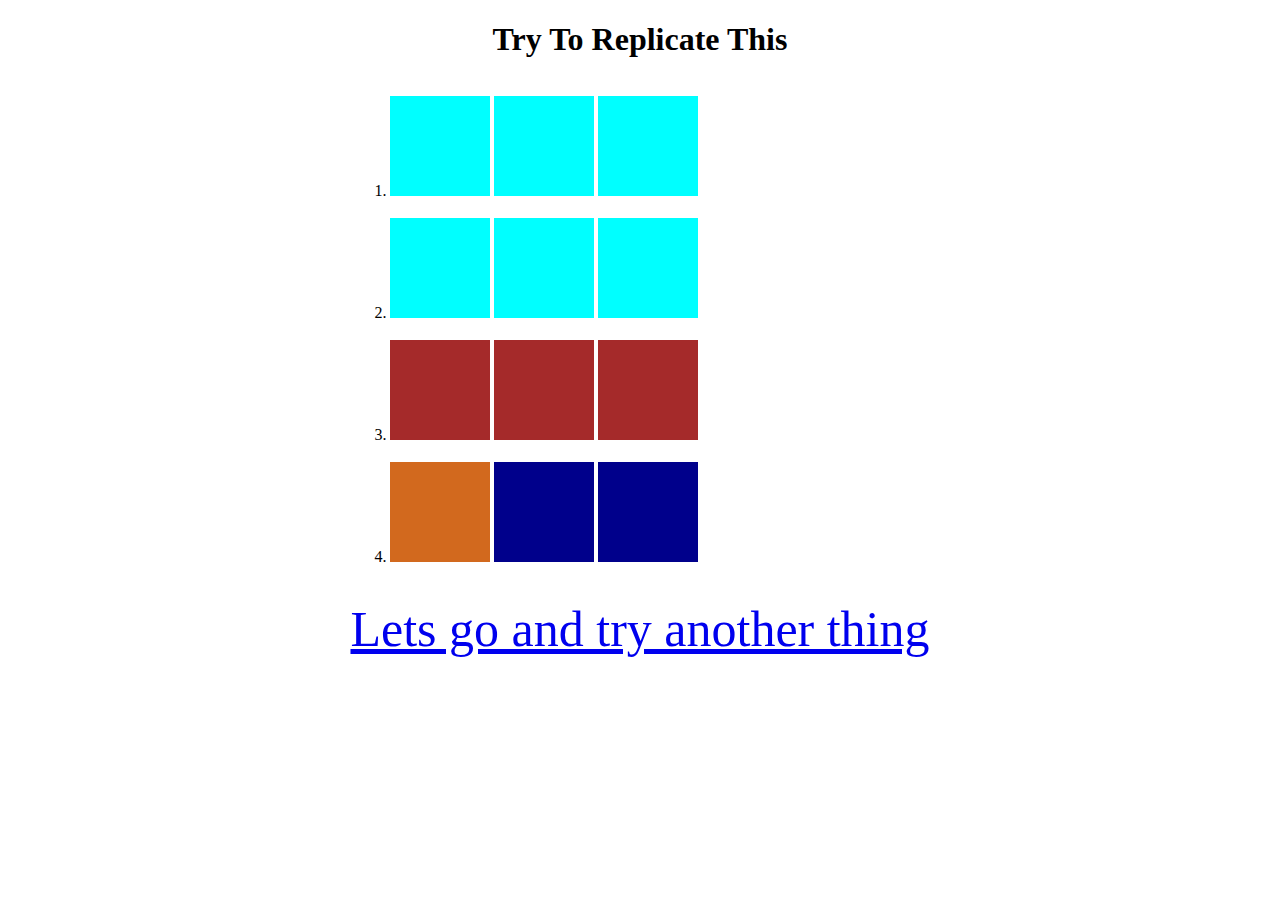
<file: index.html>
<!DOCTYPE html>
<html lang="en">
<head>
    <meta charset="UTF-8">
    <meta http-equiv="X-UA-Compatible" content="IE=edge">
    <meta name="viewport" content="width=device-width, initial-scale=1.0">
    <title>Document</title>
    <link rel="stylesheet" href="./index.css">
</head>
<body>
    <h1 align="center">Try To Replicate This</h1>
    <div class="set-loc">
        

        <div class="head">
            <ol>
                <li>
                    
                        <div class="box1"></div>
                        <div class="box1"></div>
                        <div class="box1"></div>   
                    
                </li>
                <br>

                <li>
                    
                        <div class="box2"></div>
                        <div class="box2"></div>
                        <div class="box2"></div>   
                    
                </li>
                <br>

                <li>
                    
                        <div class="box3"></div>
                        <div class="box3"></div>
                        <div class="box3"></div>   
                    
                </li><br>

                <li>
                    
                        <div class="box4"></div>
                        <div class="box5"></div>
                        <div class="box6"></div>   
                    
                </li>
                <br>
            </ol>
            <a href="./index2.html" class="button">Lets go and try another thing</a>
        </div>


    </div>
</body>
</html>
</file>
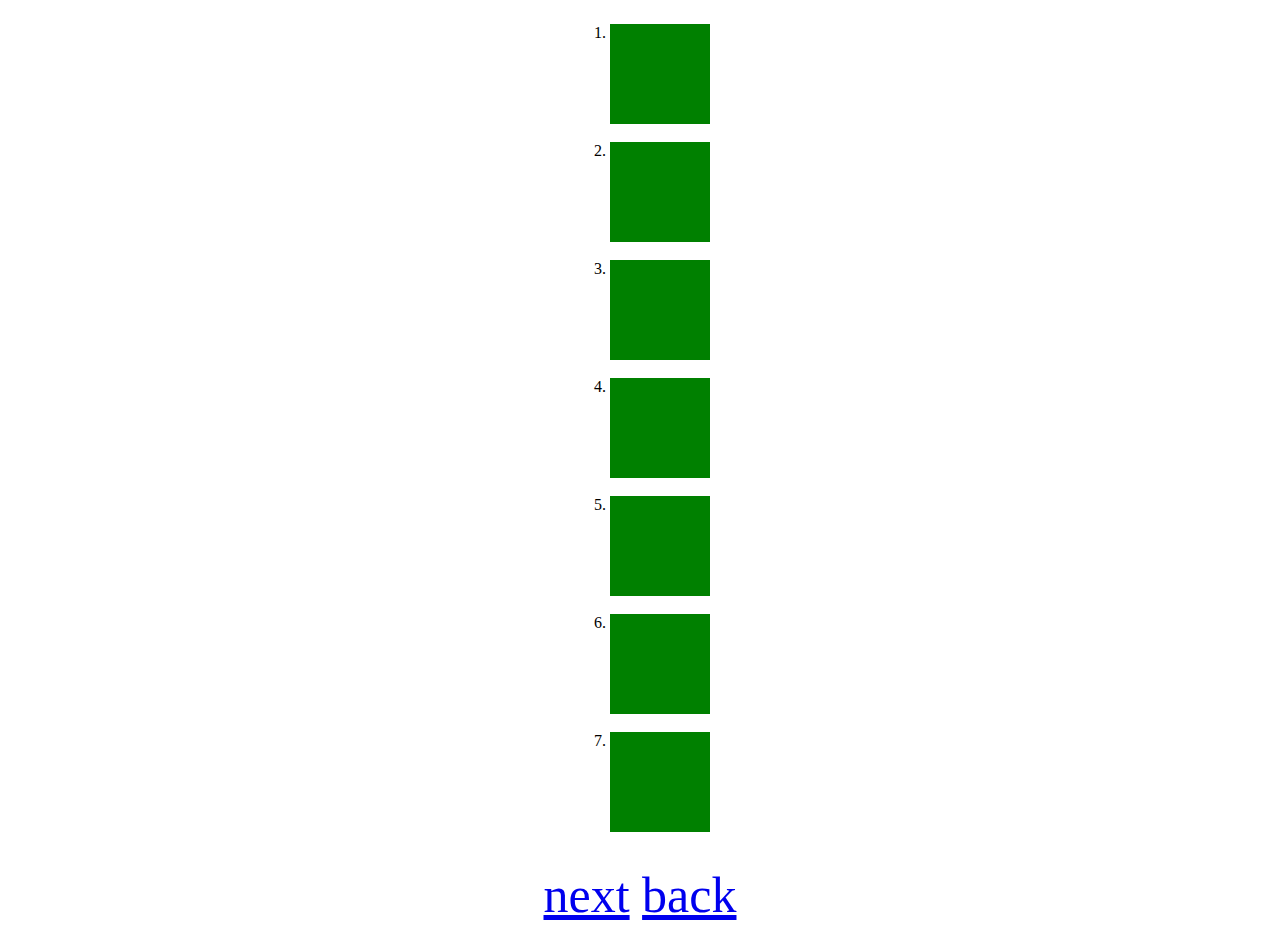
<file: index2.html>
<!DOCTYPE html>
<html lang="en">
<head>
    <meta charset="UTF-8">
    <meta http-equiv="X-UA-Compatible" content="IE=edge">
    <meta name="viewport" content="width=device-width, initial-scale=1.0">
    <title>Document</title>
    <link rel="stylesheet" href="./index2.css">
</head>
<body>
    <div class="container" >
        <ol>
            <li>
                <div class="box box1">

                </div>
            </li>
            <br>
            <li>
                <div class="box box2">

                </div>
            </li>
            <br>
            <li>
                <div class="box box3">

                </div>
            </li>
            <br>
            <li>
                <div class="box box4">

                </div>
            </li>
            <br>
            <li>
                <div class="box box5">

                </div>
            </li>
            <br>
            <li>
                <div class="box box6">

                </div>
            </li>
            <br>
            <li>
                <div class="box box7">

                </div>
            </li>
            <br>
        </ol>
        
    </div>

    <div class="button">
        <a href="./index3.html">next</a>
        <a href="./index.html">back</a>
    </div>
</body>
</html>
</file>
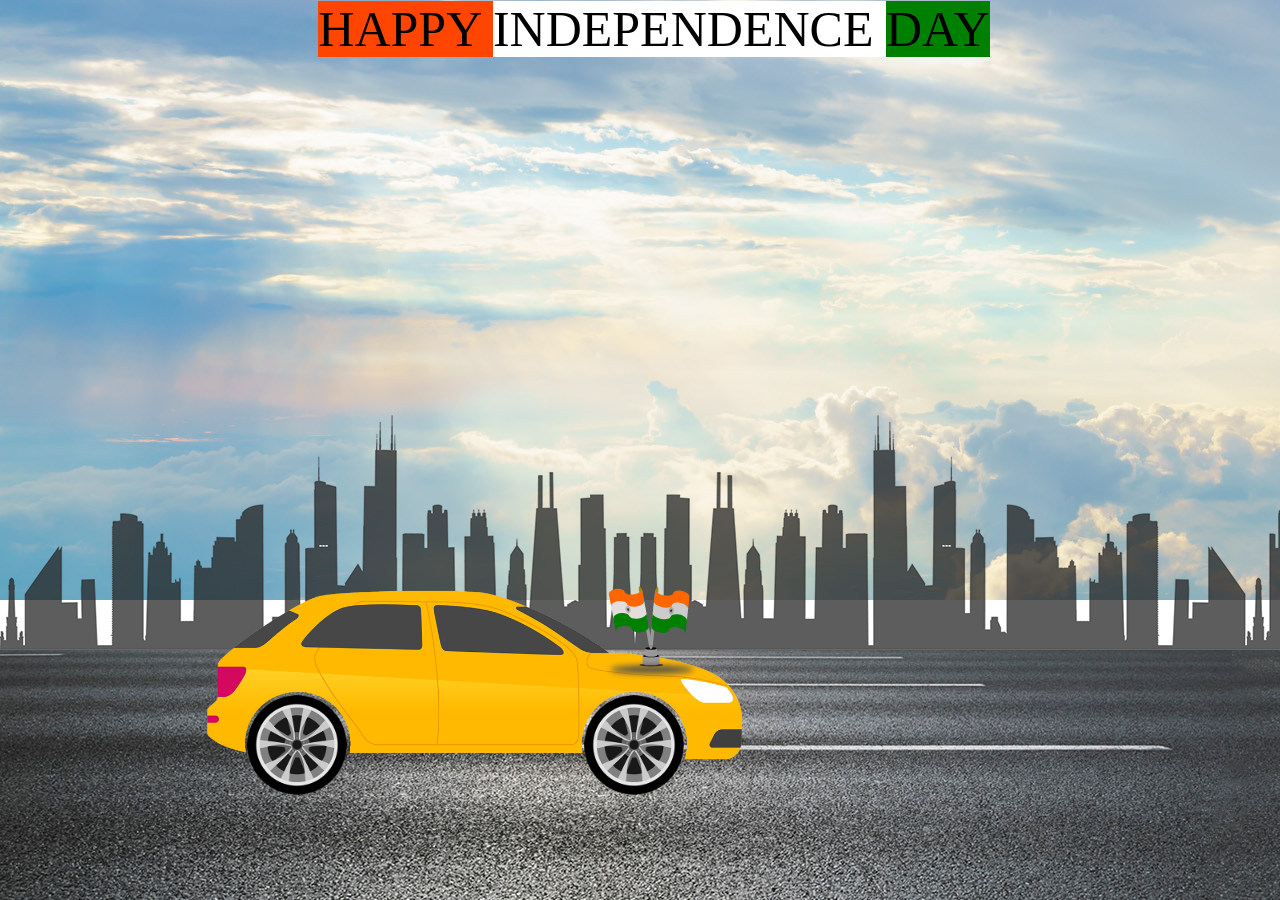
<file: index3.html>
<!DOCTYPE html>
<html lang="en">
<head>
    <meta charset="UTF-8">
    <meta http-equiv="X-UA-Compatible" content="IE=edge">
    <meta name="viewport" content="width=device-width, initial-scale=1.0">
    <title>Document</title>
    <link rel="stylesheet" href="./index3.css">
</head>
<body>
    
    <div class="sky">
        <div class="heading">
            <span style="background-color: orangered;">HAPPY </span><span
            style="background-color: white;">INDEPENDENCE </span><span style="background-color: green;">DAY</span>
        </div>
    </div>
    <div class="cloud">

    </div>
    <div class="sun">

    </div>
    <div class="city">

    </div>
    <div class="road">

    </div>
    <div class="car">

    </div>
    <div class="flag"></div>
    <div class="wheel1">

    </div>
    <div class="wheel2">

    </div>
    
</body>
</html>
</file>
<file: index.css>
.set-loc{
    display: flex;
    justify-content: center;
}
.box-container{
    width: 60%;
    display: flex;
    justify-content: space-around;
    margin: 100px;
    padding: 50px;
    
}
.box1{
    width: 100px;
    height: 100px;
    background-color: aqua;
    animation: box;
    animation-duration: 2s;
    animation-iteration-count: infinite;
    animation-direction: alternate;
    animation-timing-function: linear;
    /* animation-delay: 2s; */
    display: inline-block;

}
@keyframes box {
    0%{
        transform: skewx(20deg);
    }
    100%{
        transform: skewx(-20deg);
    }
}
.box2{
    width: 100px;
    height: 100px;
    background-color: aqua;
    animation: box2;
    animation-duration: 1s;
    animation-iteration-count: infinite;
    animation-direction: alternate;
    /* animation-delay: 5s; */display: inline-block;


}
@keyframes box2 {
    0%{
        transform: skewy(20deg);
    }
    100%{
        transform: skewy(-20deg);
    }
}
.box3{
    width: 100px;
    height: 100px;
    background-color: brown;
    animation: box3;
    animation-duration: 3s;
    animation-iteration-count: infinite;
    /* animation-direction: alternate; */
    /* animation-delay: 2s; */display: inline-block;


}
@keyframes box3 {
    100%{
        transform: rotate(1turn);
    }
}
.box4{
    width: 100px;
    height: 100px;
    background-color: chocolate;
    animation: box4;
    animation-duration: 2s;
    animation-iteration-count: infinite;
    /* animation-direction: alternate; */
    /* animation-delay: 2s; */display: inline-block;


}
@keyframes box4 {
    100%{
        transform:scalex(1.5) ;
    }
}
.box5{
    width: 100px;
    height: 100px;
    background-color: darkblue;
    animation: box5;
    animation-duration: 2s;
    animation-iteration-count: infinite;
    /* animation-direction: alternate; */
    /* animation-delay: 2s; */display: inline-block;


}
@keyframes box5 {
    100%{
        transform:scaley(1.5) ;
    }
}
.box6{
    width: 100px;
    height: 100px;
    background-color: darkblue;
    animation: box6;
    animation-duration: 2s;
    animation-iteration-count: infinite;
    animation-direction: alternate;
    /* animation-delay: 2s; */display: inline-block;


}
@keyframes box6 {
    0%{
        transform: rotate(0deg);
    }
    100%{
        transform:rotate(50deg) ;
    }
}

.button{
    text-align: center;
    font-size: 50px;
}
</file>
<file: index2.css>
.container{
    display: flex;
    justify-content: center;
}
.box{
    width: 100px;
    height: 100px;
    background-color: green;
    /* margin-bottom: 50px; */
    transition-duration: 5s;
}


.box1{
    transition-duration: 5s;
    
}
.box1:hover{
    width: 300px;
}


.box2{
    transition-duration: 5s;

}
.box2:hover{
    width: 300px;
    height: 300px;
}



.box3{
    
    transition-timing-function:linear
}
.box3:hover{
    width: 300px;
}

.box4{
    
    transition-timing-function:ease
}
.box4:hover{
    width: 300px;
}

.box5{
    
    transition-timing-function:ease-in
}
.box5:hover{
    width: 300px;
}

.box6{
    
    transition-timing-function:ease-out
}
.box6:hover{
    width: 300px;
}


.box7{
    
    transition-timing-function: ease-in-out;
}
.box7:hover{
    width: 300px;
}

.button{
    text-align: center;
    font-size: 50px;
}
</file>
<file: index3.css>
body{
    margin: 0px;
    overflow-x: hidden;
}
.heading{
    text-align: center;
    font-size: 50px;
    position: relative;
    left: -50px;
    
}
.sky{
    background-image: url(./images/sky.jpg);
    width: 110%;
    height: 600px;
}
.flag{
    background-image: url(./images/Tiranga_\(Indian_Flag\).svg);
    width: 100px;
    height: 100px;
    
    background-size: 100px 100px;
    position: absolute;
    bottom: 216px;
    left: 602px;
    z-index: 1;
}
.sun{
    background-image: url(https://www.onlygfx.com/wp-content/uploads/2018/09/4-clipart-sun-4.png);
    width: 50px;
    height: 50px;
    background-size: 50px 50px;
    position: absolute;
    top: 70px;
    right: 200px;
    animation-name: sun;
    animation-iteration-count: infinite;
    animation-duration: 10s;
    animation-timing-function: ease-in-out;

}
@keyframes sun {
    100%{
        transform: translateX(-1300px);
    }
}
.city{
    background-image: url(./images/city.png);
    width: 500%;
    height: 250px;
    position: absolute;
    bottom: 250px;
    animation-name: city;
    animation-iteration-count: infinite;
    animation-duration: 3s;
    animation-timing-function: linear;
    
}
@keyframes city {
    100%{
        transform: translateX(-4000px);
    }
}
.road{
    background-image: url(./images/road.jpg);
    width: 500%;
    height: 250px;
    position: absolute;
    bottom: 0px;
    animation-name: road;
    animation-iteration-count: infinite;
    animation-duration: 3s;
    animation-timing-function: linear;
}
@keyframes road {
    100%{
        transform: translateX(-4000px);
    }
}

.car{
    background-image: url(./images/car.png);
    width: 550px;
    height: 225px;
    background-size: 550px 225px;
    position: absolute;
    bottom: 100px;
    left: 200px;
}
/* .flag{
    background-image: url(https://thumbs.dreamstime.com/b/flag-india-indian-national-background-43514001.jpg);
    width: 160px;
    height: 77px;
    background-size: 160px 77px;
    position: absolute;
    bottom: 164px;
    left: 392px;
} */
.wheel1{
    background-image: url(./images/wheel.png);
    width: 100px;
    height: 100px;
    background-size: 100px 100px;
    position: absolute;
    bottom: 105px;
    left: 247px;
    animation-name: wheel1;
    animation-iteration-count: infinite;
    animation-duration: 100ms;
}
@keyframes wheel1 {
    100%{
        transform: rotate(360deg);
    }
}
.wheel2{
    background-image: url(./images/wheel.png);
    width: 100px;
    height: 100px;
    background-size: 100px 100px;
    position: absolute;
    bottom: 105px;
    left: 584px;
    animation-name: wheel2;
    animation-iteration-count: infinite;
    animation-duration: 100ms;
}
@keyframes wheel2 {
    100%{
        transform: rotate(360deg);
    }
}
</file>
